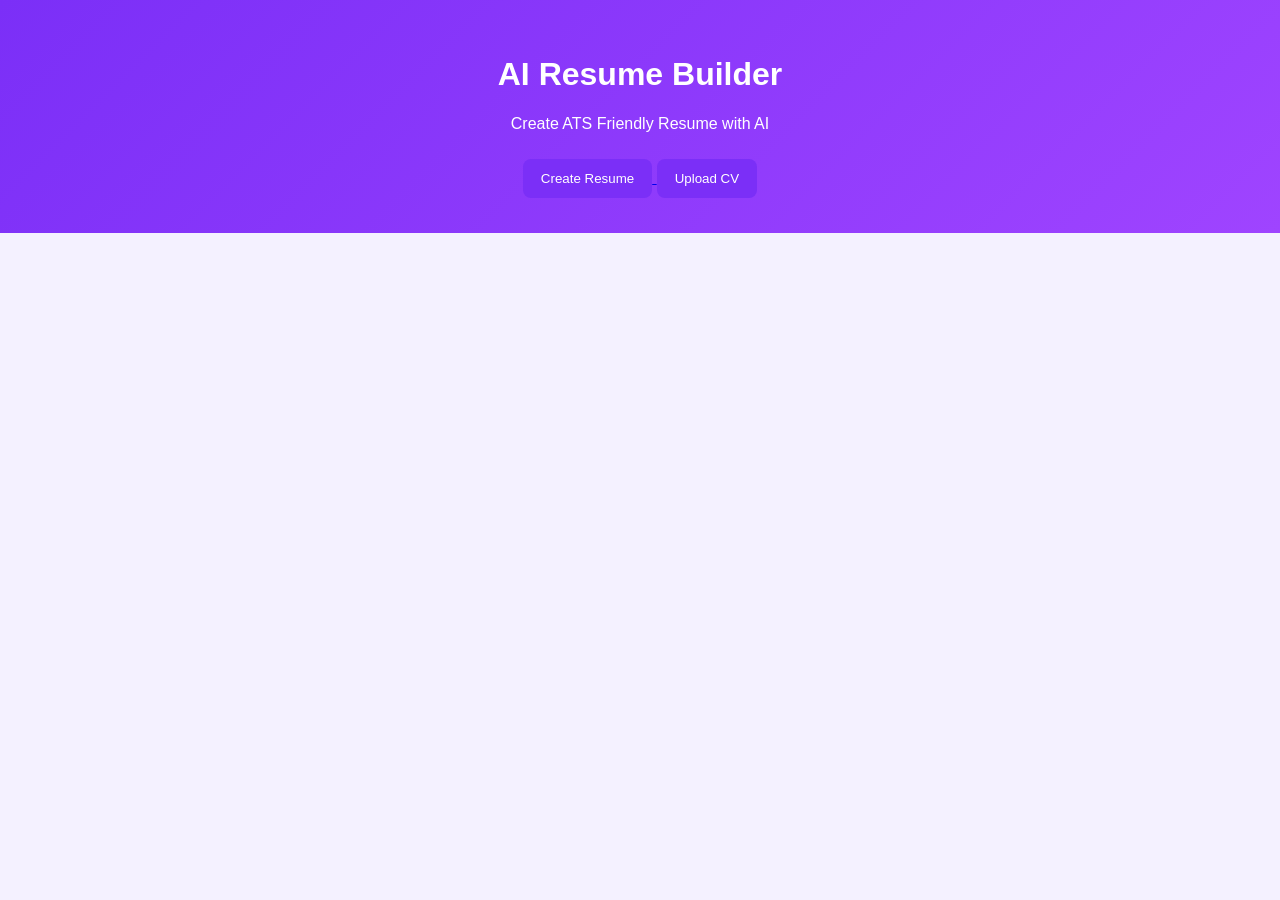
<file: index.html>
<!DOCTYPE html>
<html>

<head>

<title>AI Resume Builder</title>

<meta name="viewport" content="width=device-width, initial-scale=1">

<link rel="stylesheet" href="css/style.css">

</head>

<body>

<header>

<h1>AI Resume Builder</h1>

<p>Create ATS Friendly Resume with AI</p>

<a href="builder.html">
<button>Create Resume</button>
</a>

<a href="upload.html">
<button>Upload CV</button>
</a>

</header>

</body>
</html>
</file>
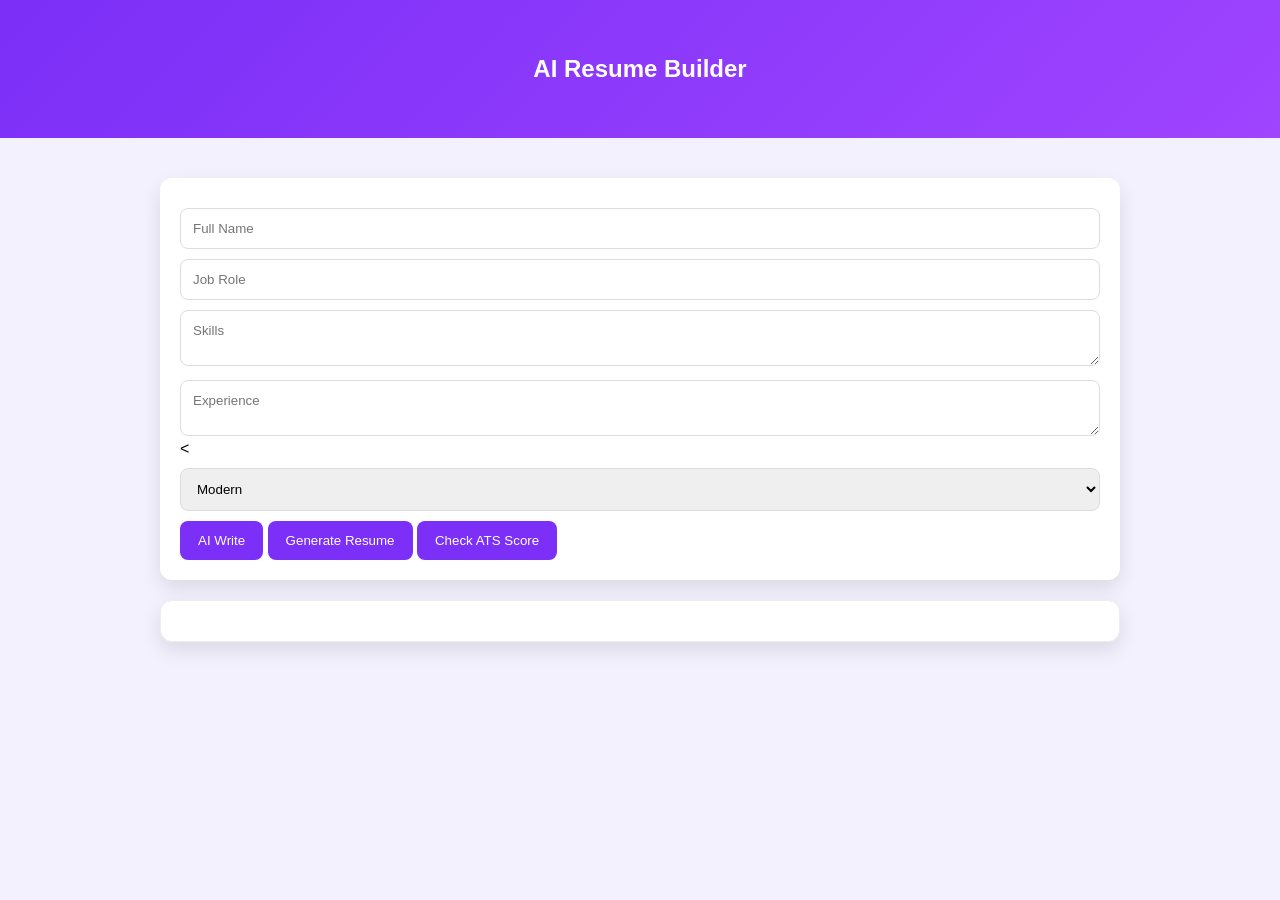
<file: builder.html>
<!DOCTYPE html>
<html>

<head>

<title>Resume Builder</title>

<meta name="viewport" content="width=device-width, initial-scale=1">

<link rel="stylesheet" href="css/style.css">

</head>

<body>

<header>

<h2>AI Resume Builder</h2>

</header>

<div class="container">

<div class="card">

<input id="name" placeholder="Full Name">

<input id="role" placeholder="Job Role">

<textarea id="skills" placeholder="Skills"></textarea>

<textarea id="experience" placeholder="Experience"></textarea>

<<select id="template">

<option value="modern">Modern</option>
<option value="professional">Professional</option>
<option value="creative">Creative</option>
<option value="minimal">Minimal</option>
<option value="classic">Classic</option>
<option value="corporate">Corporate</option>
<option value="executive">Executive</option>
<option value="startup">Startup</option>
<option value="tech">Tech</option>
<option value="developer">Developer</option>

</select>

<button onclick="aiWrite()">AI Write</button>

<button onclick="generateResume()">Generate Resume</button>

<button onclick="checkATS()">Check ATS Score</button>

</div>

<div id="resumePreview" class="card resume-preview"></div>

<div id="atsScore"></div>

</div>

<script src="js/ai.js"></script>
<script src="js/builder.js"></script>
<script src="js/ats.js"></script>

</body>
</html>
</file>
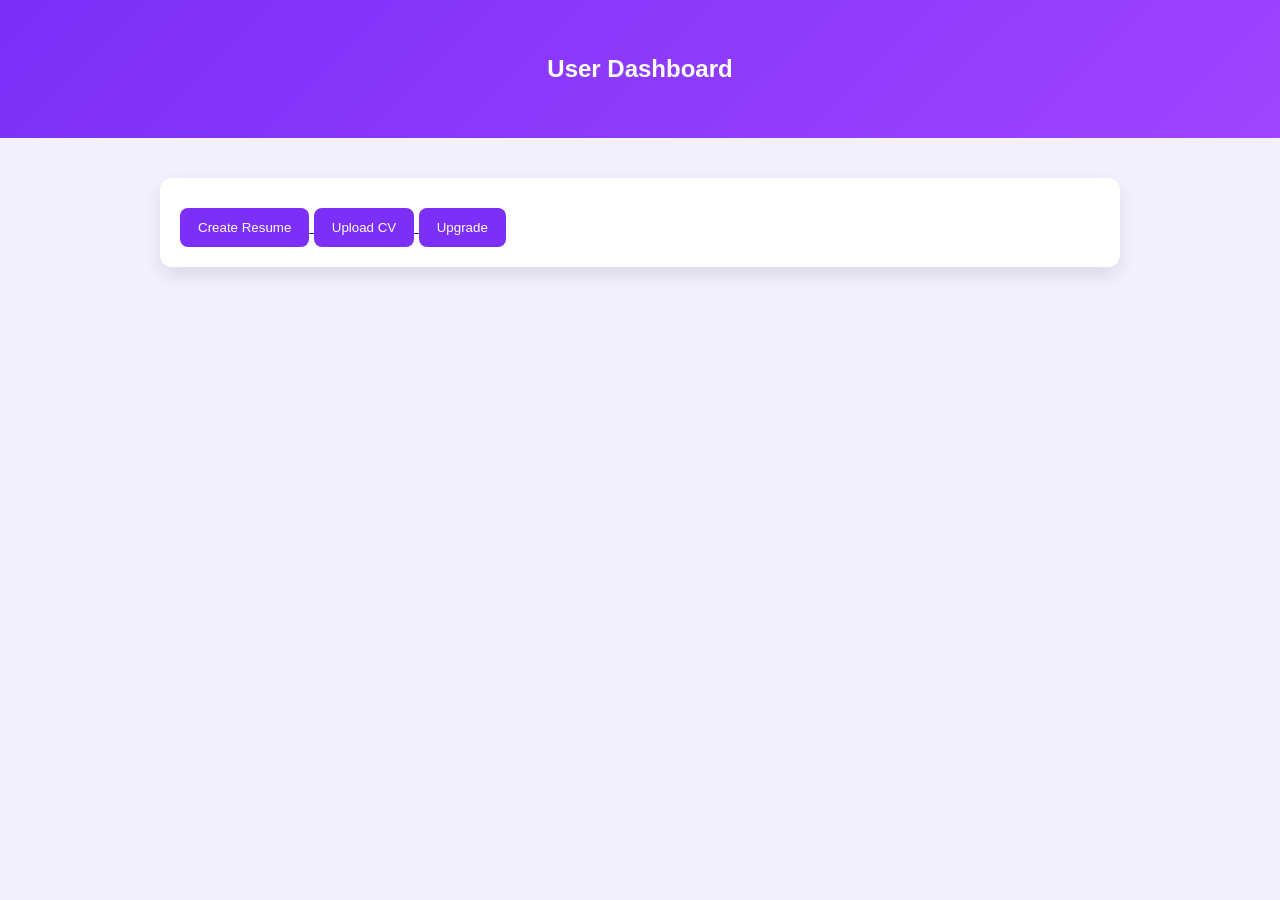
<file: deshboard.html>
<!DOCTYPE html>
<html>

<head>

<title>Dashboard</title>

<meta name="viewport" content="width=device-width, initial-scale=1">

<link rel="stylesheet" href="css/style.css">

</head>

<body>

<header>

<h2>User Dashboard</h2>

</header>

<div class="container">

<div class="card">

<a href="builder.html">
<button>Create Resume</button>
</a>

<a href="upload.html">
<button>Upload CV</button>
</a>

<a href="pricing.html">
<button>Upgrade</button>
</a>

</div>

</div>

</body>
</html>
</file>
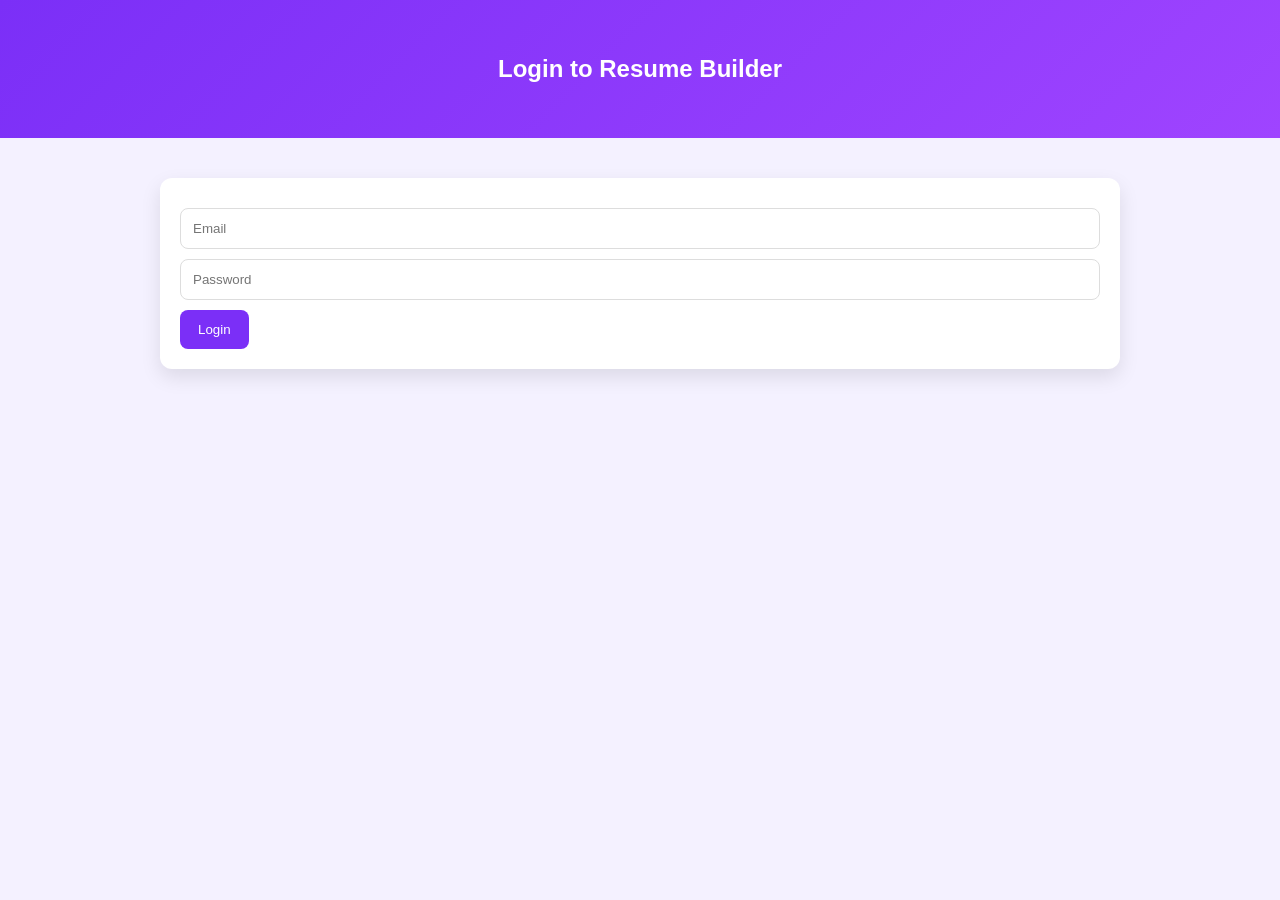
<file: login.html>
<!DOCTYPE html>
<html>

<head>

<title>Login</title>

<meta name="viewport" content="width=device-width, initial-scale=1">

<link rel="stylesheet" href="css/style.css">

</head>

<body>

<header>

<h2>Login to Resume Builder</h2>

</header>

<div class="container">

<div class="card">

<input id="email" placeholder="Email">

<input id="password" type="password" placeholder="Password">

<button onclick="login()">Login</button>

</div>

</div>

<script src="js/auth.js"></script>

</body>
</html>
</file>
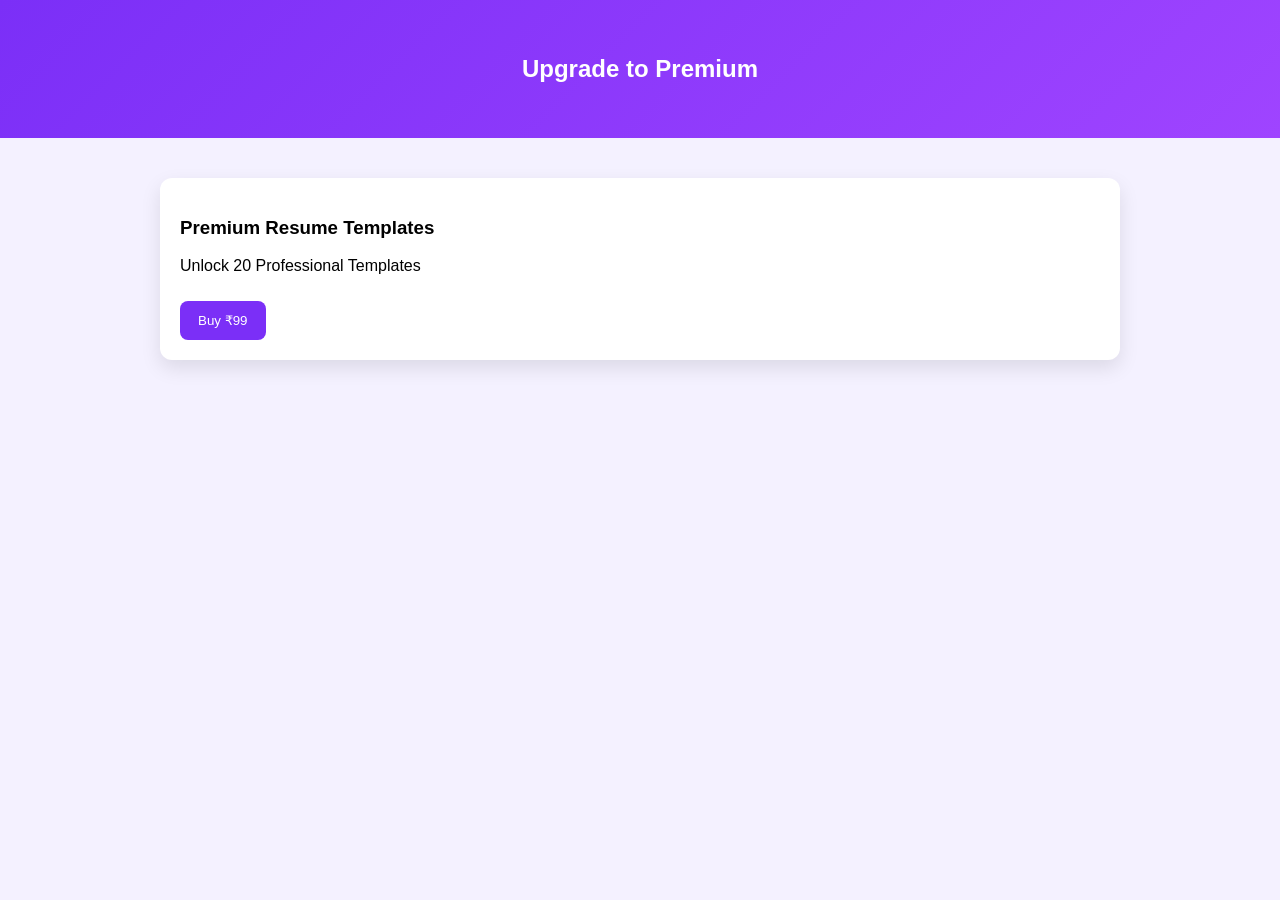
<file: pricing.html>
<!DOCTYPE html>
<html>

<head>

<title>Pricing</title>

<meta name="viewport" content="width=device-width, initial-scale=1">

<link rel="stylesheet" href="css/style.css">

</head>

<body>

<header>

<h2>Upgrade to Premium</h2>

</header>

<div class="container">

<div class="card">

<h3>Premium Resume Templates</h3>

<p>Unlock 20 Professional Templates</p>

<button onclick="pay()">Buy ₹99</button>

</div>

</div>

<script src="js/payment.js"></script>

</body>
</html>
</file>
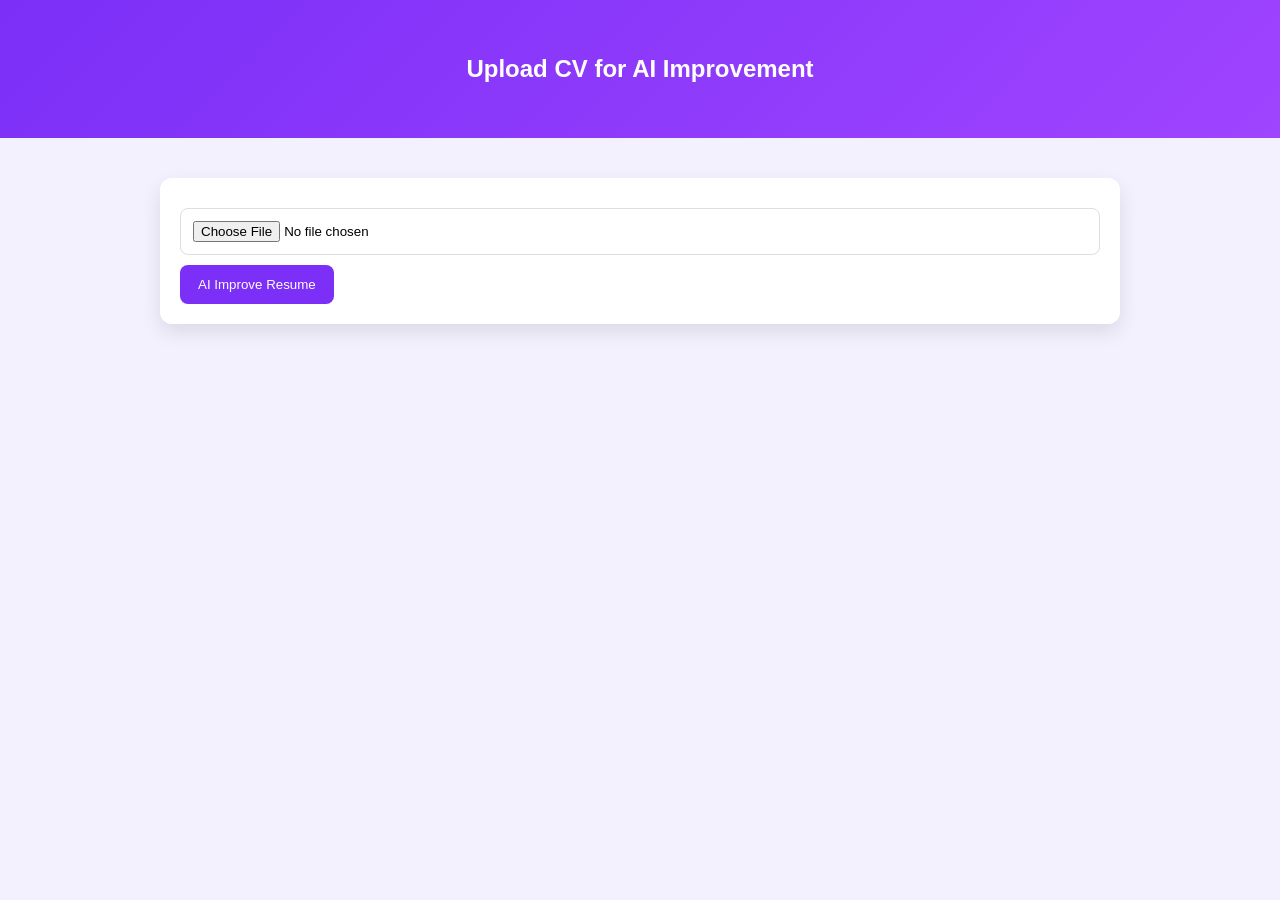
<file: upload.html>
<!DOCTYPE html>
<html>

<head>

<title>Upload Resume</title>

<meta name="viewport" content="width=device-width, initial-scale=1">

<link rel="stylesheet" href="css/style.css">

</head>

<body>

<header>

<h2>Upload CV for AI Improvement</h2>

</header>

<div class="container">

<div class="card">

<input type="file" id="cvFile">

<button onclick="processCV()">AI Improve Resume</button>

<div id="cvResult"></div>

</div>

</div>

<script src="js/upload.js"></script>

</body>
</html>
</file>
<file: css/style.css>
*{
box-sizing:border-box;
font-family:Arial;
}

body{
margin:0;
background:#f4f1ff;
}

header{
background:linear-gradient(135deg,#7b2ff7,#9f44ff);
color:white;
text-align:center;
padding:35px;
}

.container{
max-width:1000px;
margin:auto;
padding:20px;
}

.card{
background:white;
padding:20px;
border-radius:12px;
box-shadow:0 8px 20px rgba(0,0,0,0.1);
margin-top:20px;
}

input,textarea,select{
width:100%;
padding:12px;
margin-top:10px;
border-radius:8px;
border:1px solid #ddd;
}

button{
background:#7b2ff7;
color:white;
border:none;
padding:12px 18px;
margin-top:10px;
border-radius:8px;
cursor:pointer;
}

button:hover{
background:#5f1edc;
}

.resume-preview{
padding:20px;
border:1px solid #eee;
margin-top:20px;
}

@media(max-width:600px){

header{
padding:25px;
}

.container{
padding:15px;
}

}
</file>
